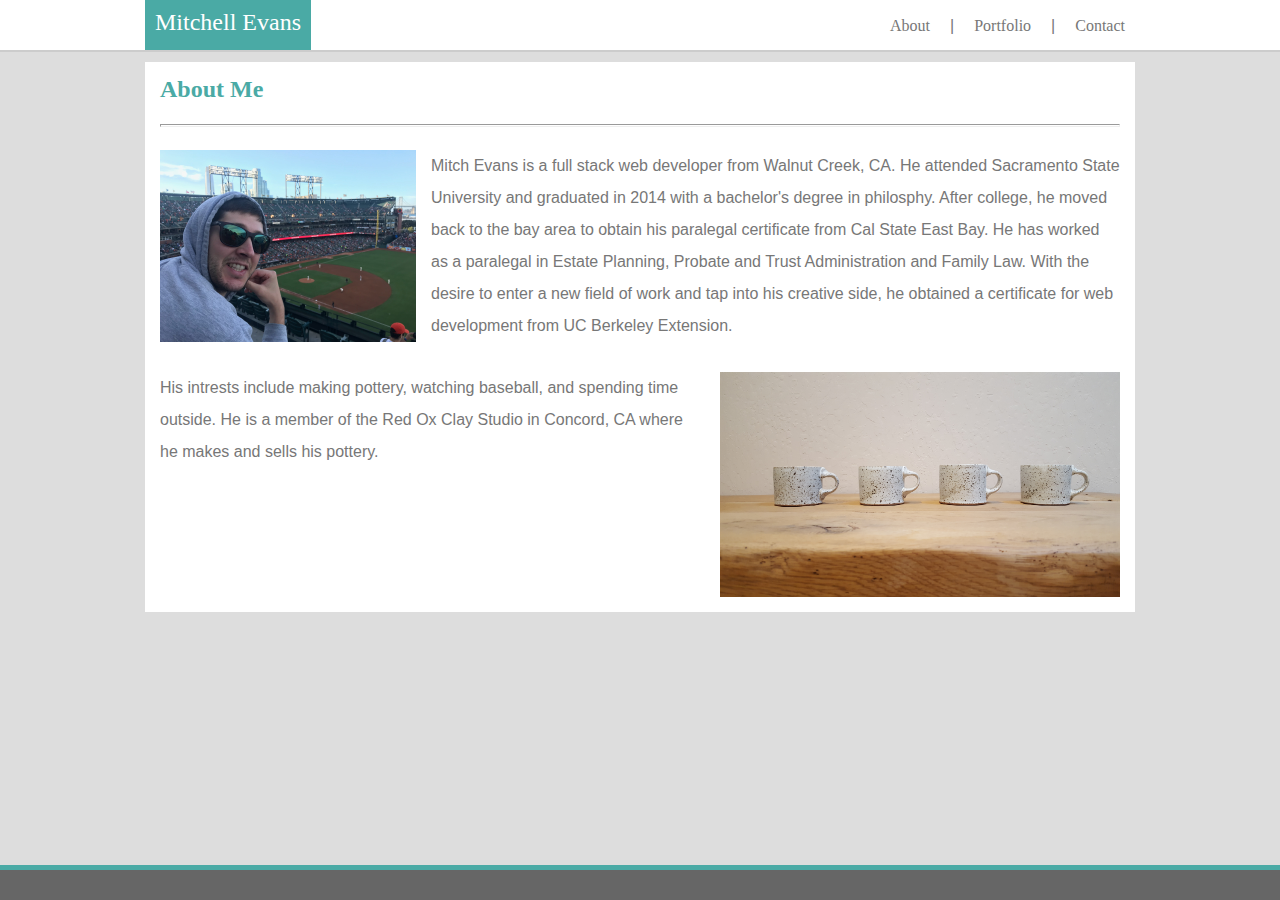
<file: index.html>
<!DOCTYPE html>
<html lang="en">

<link rel="stylesheet" type="text/css" href="./assets/css/reset_css.css">

<link rel="stylesheet" type="text/css" href="./assets/css/style.css">

<head>
    <meta charset="UTF-8">
    <meta name="viewport" content="width=device-width, initial-scale=1.0">
    <meta http-equiv="X-UA-Compatible" content="ie=edge">
    <title>Portfolio</title>
</head>

<body>

    <header>
        <div id="subheader">
            <h1 id="nametag">Mitchell Evans</h1>
            
            <a class="tab" href="contact.html">Contact</a>
            <p class="tab">|</p>
            <a class="tab" href="portfolio.html">Portfolio</a>
            <p class="tab">|</p>
            <a class="tab" href="index.html">About</a>
            
        </div>
    </header>

    <div class="content">

        <h2>About Me</h2>

        <div>
            <hr>
        </div>

        <img src="assets/images/mitchATT.jpeg" id="profilePic">

        <P> Mitch Evans is a full stack web developer from Walnut Creek, CA. He attended Sacramento State University and graduated in
            2014 with a bachelor's degree in philosphy. After college, he moved back to the bay area to obtain his
            paralegal certificate from Cal State East Bay. He has worked as a paralegal in Estate Planning, Probate and
            Trust Administration and Family Law. With the desire to enter a new field of work and tap into his creative side, he obtained
            a certificate for web development from UC Berkeley Extension.</p>

        <img src="assets/images/4mugs.jpg" id="mugs">

        <p>His intrests include making pottery, watching baseball, and spending time outside. He is a member of the Red
            Ox Clay Studio in Concord, CA where he makes and sells his pottery.</p>

    </div>

    <div>
        <footer>

        </footer>
    </div>

</body>

</html>
</file>
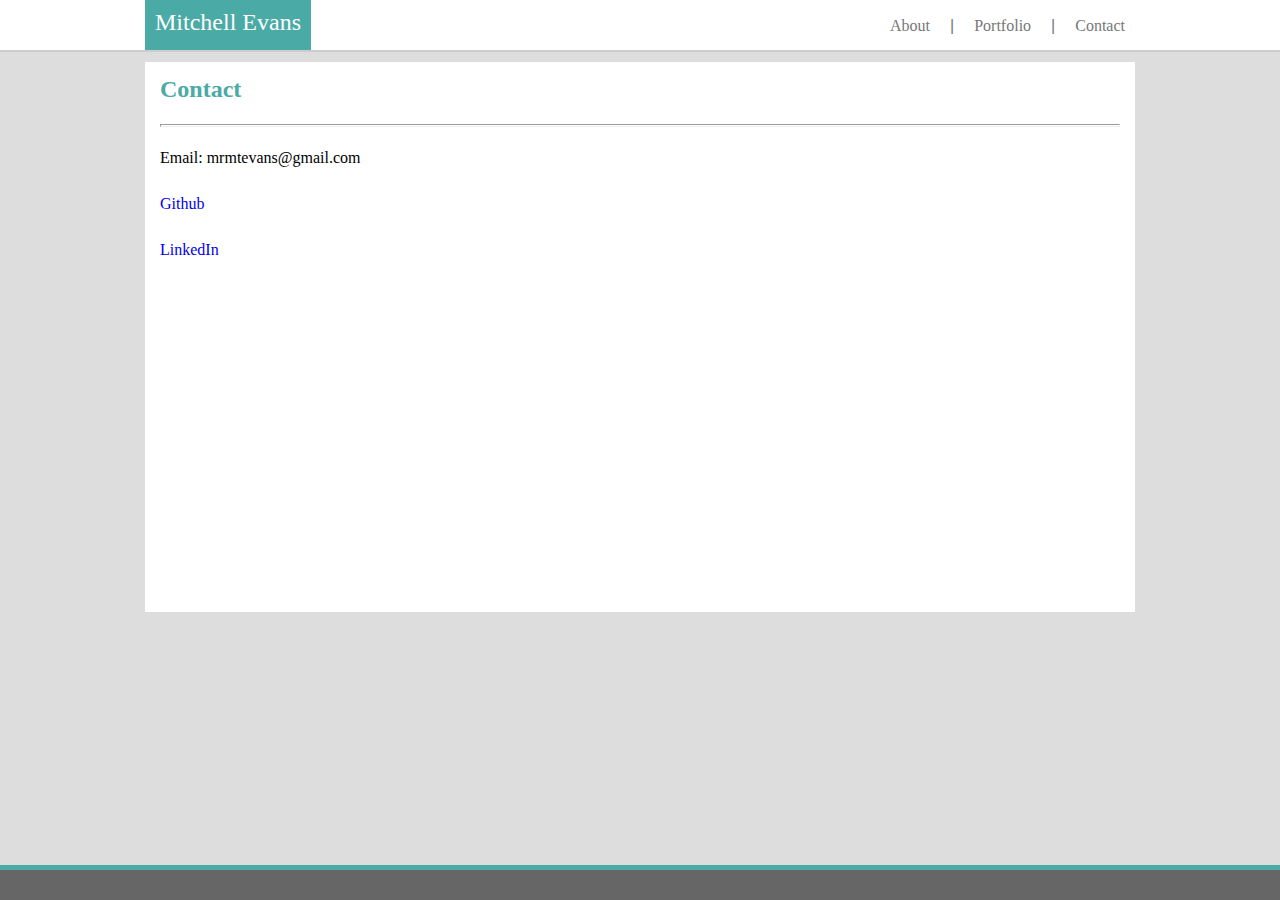
<file: contact.html>
<!DOCTYPE html>
<html lang="en">

<link rel="stylesheet" type="text/css" href="./assets/css/reset_css.css">

<link rel="stylesheet" type="text/css" href="./assets/css/style.css">

<head>
    <meta charset="UTF-8">
    <meta name="viewport" content="width=device-width, initial-scale=1.0">
    <meta http-equiv="X-UA-Compatible" content="ie=edge">
    <title>Portfolio</title>
</head>

<body>

    <header>
        <div id="subheader">
            <h1 id="nametag">Mitchell Evans</h1>
            
            <a class="tab" href="contact.html">Contact</a>
            <p class="tab">|</p>
            <a class="tab" href="portfolio.html">Portfolio</a>
            <p class="tab">|</p>
            <a class="tab" href="index.html">About</a>
        </div>
    </header>

    <div class="content">

        <h2>Contact</h2>
        <hr>
        <ul>
            <li><strong>Email: </strong> mrmtevans@gmail.com</li>
            <li><a href="https://github.com/mitchevans" target="_blank"><strong>Github</strong></a></li>
            <li><a href="https://www.linkedin.com/in/evans-mitchell" target="_blank"><strong>LinkedIn</strong></li>
        </ul>

    </div>

    <div>
        <footer></footer>
    </div>

</body>

</html>
</file>
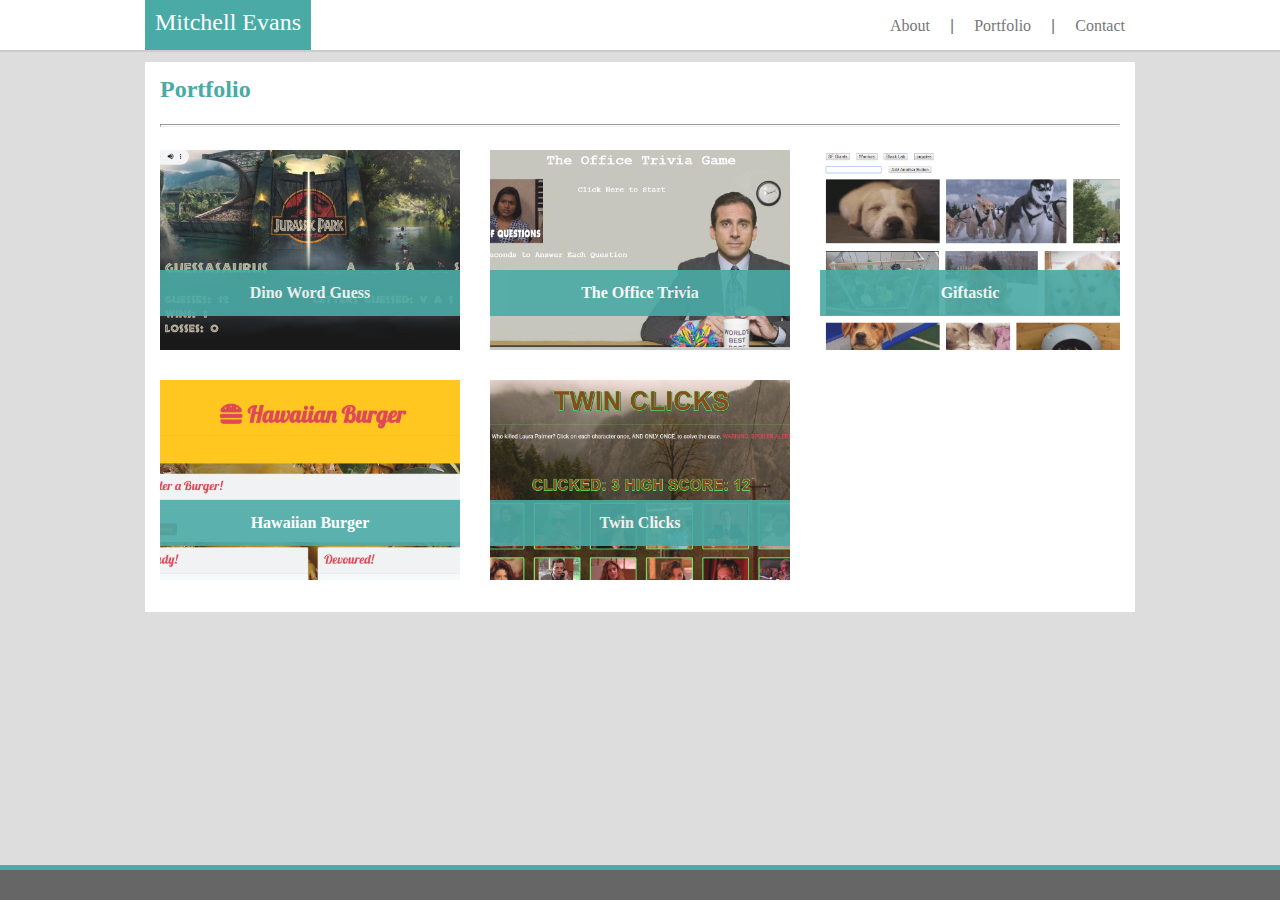
<file: portfolio.html>
<!DOCTYPE html>
<html lang="en">

<link rel="stylesheet" type="text/css" href="./assets/css/reset_css.css">

<link rel="stylesheet" type="text/css" href="./assets/css/style.css">

<head>
    <meta charset="UTF-8">
    <meta name="viewport" content="width=device-width, initial-scale=1.0">
    <meta http-equiv="X-UA-Compatible" content="ie=edge">
    <title>Portfolio</title>
</head>

<body>

    <header>
        <div id="subheader">
            <h1 id="nametag">Mitchell Evans</h1>

            <a class="tab" href="contact.html">Contact</a>
            <p class="tab">|</p>
            <a class="tab" href="portfolio.html">Portfolio</a>
            <p class="tab">|</p>
            <a class="tab" href="index.html">About</a>

        </div>
    </header>


    <div id="gallery">

        <h2>Portfolio</h2>

        <div>
            <hr>
        </div>

        <div class="container">
            <a href="https://mitchevans.github.io/Word_Guess_Game/">
                <img class="image" src="assets/images/word_guess.png"><h3 class="label">Dino Word Guess</h3></img>
            </a>
        </div>

        <div class="container">
            <a href="https://mitchevans.github.io/TriviaGame/">
                <img class="image" src="assets/images/the_office.png"><h3 class="label">The Office Trivia</h3></img>
            </a>
        </div>

        <div class="container">
                <a href="https://mitchevans.github.io/giftastic/">
                    <img class="image" src="assets/images/giftastic.png"><h3 class="label">Giftastic</h3></img>
                </a>
            </div>

            <div class="container">
                    <a href="https://burgers12.herokuapp.com/">
                        <img class="image" src="assets/images/burger.png"><h3 class="label">Hawaiian Burger</h3></img>
                    </a>
                </div>

                <div class="container">
                        <a href="https://twin-clicks.herokuapp.com/">
                            <img class="image" src="assets/images/twin_clicks.png"><h3 class="label">Twin Clicks</h3></img>
                        </a>
                    </div>

    </div>

    <div>
        <footer id="footer"></footer>
    </div>

</body>

</html>
<a></a>
</file>
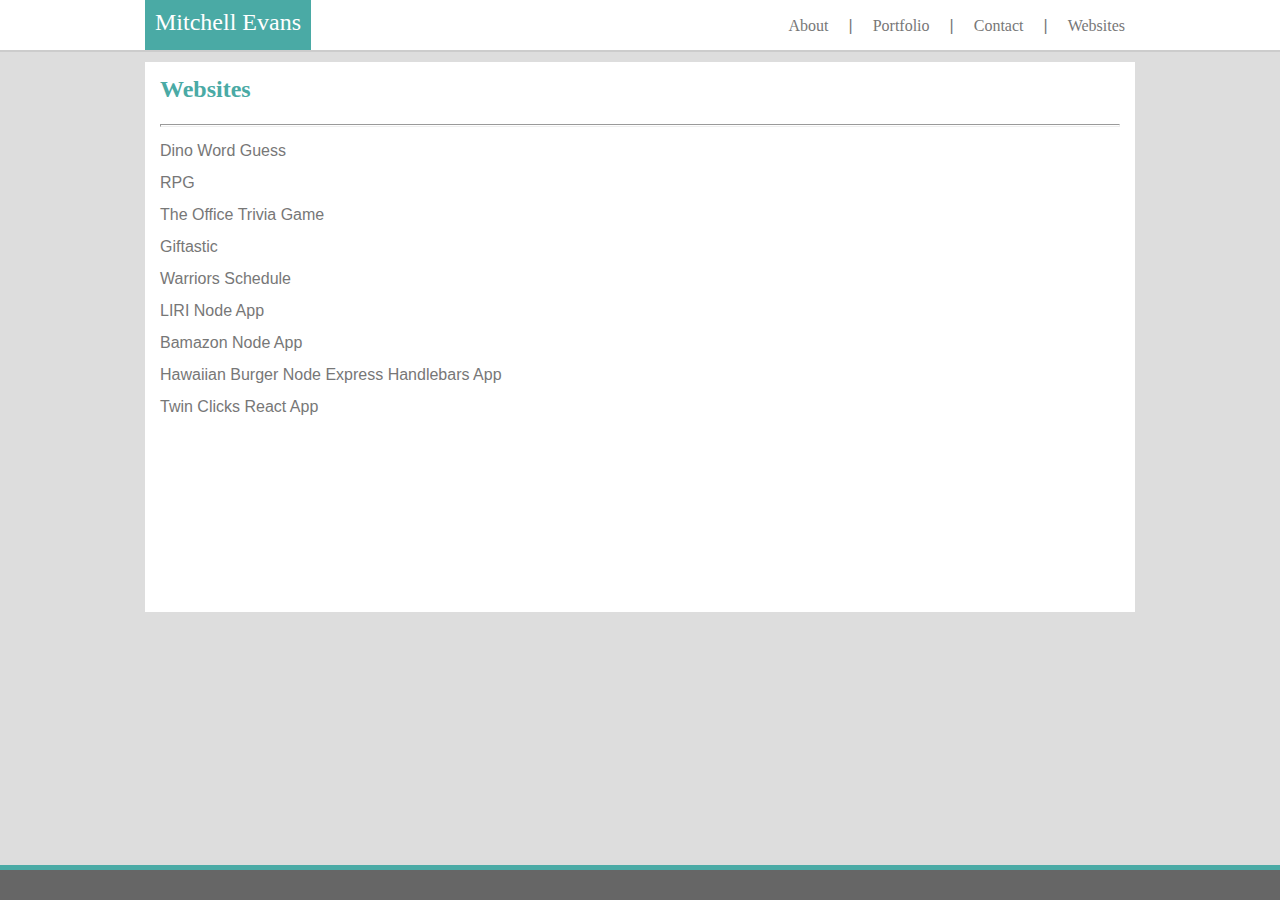
<file: sites.html>
<!DOCTYPE html>
<html lang="en">

<link rel="stylesheet" type="text/css" href="./assets/css/reset_css.css">

<link rel="stylesheet" type="text/css" href="./assets/css/style.css">

<head>
    <meta charset="UTF-8">
    <meta name="viewport" content="width=device-width, initial-scale=1.0">
    <meta http-equiv="X-UA-Compatible" content="ie=edge">
    <title>Portfolio</title>
</head>

<body>

    <header>
        <div id="subheader">
            <h1 id="nametag">Mitchell Evans</h1>

            <a class="tab" href="sites.html">Websites</a>
            <p class="tab">|</p>
            <a class="tab" href="contact.html">Contact</a>
            <p class="tab">|</p>
            <a class="tab" href="portfolio.html">Portfolio</a>
            <p class="tab">|</p>
            <a class="tab" href="index.html">About</a>

        </div>
    </header>

    <div class="content">

        <h2>Websites</h2>

        <div>
            <hr>
        </div>

        <a href="https://mitchevans.github.io/Word_Guess_Game/" class="websiteLink">Dino Word Guess</a>
            <br>
        <a href="https://mitchevans.github.io/unit-4-game/" class="websiteLink">RPG</a>
            <br>
        <a href="https://mitchevans.github.io/TriviaGame/" class="websiteLink">The Office Trivia Game</a>
            <br>
        <a href="https://mitchevans.github.io/giftastic/" class="websiteLink">Giftastic</a>
            <br>
        <a href="https://mitchevans.github.io/WarriorsUpcomingGames/" class="websiteLink">Warriors Schedule</a>
            <br>
        <a href="https://github.com/mitchevans/liri-node-app/blob/master/README.md" class="websiteLink">LIRI Node App</a>
            <br>
        <a href="https://github.com/mitchevans/bamazon/blob/master/README.md" class="websiteLink">Bamazon Node App</a>
            <br>
        <a href="https://burgers12.herokuapp.com/" class="websiteLink">Hawaiian Burger Node Express Handlebars App</a>
            <br>
        <a href="https://twin-clicks.herokuapp.com/" class="websiteLink">Twin Clicks React App</a>
    </div>

    <div>
        <footer>

        </footer>
    </div>

</body>

</html>
</file>
<file: assets/css/style.css>
a:link {
    text-decoration: none;
}

body {
    background-color: #dddddd;
    position: relative;
}

button {
    margin: 15px;
    background-color: #4aaaa5;
    color: #dddddd;
    padding: 10px;
    font-family: 'Arial', 'Helvetica Neue', Helvetica, sans-serif;
    font-size: 18px;
}
h2 {
    color: #4aaaa5;
    padding: 15px;
    font-size: 24px;
    font-weight: bolder;
    font-family: 'Georgia', Times, Times New Roman, serif;
    }

.tab {
    float: right;
    margin-bottom: 0px;
    padding: 10px;
    color: #777777;
    font-size: 16px;
    line-height: 2;
}

header {
    font-family: 'Georgia', Times, Times New Roman, serif;
    margin: 0 auto;
    background-color: #ffffff;
    width: 100%;
    height: 50px;
    border-color: #cccccc;
    border-bottom-style: solid;
    border-width: 2px;
}

hr { 
    height:1px; 
    color: #dddddd;
    margin-right: 15px; 
    margin-left: 15px;
}
    
input {
    width: 930px;
    margin: 0 auto;
    margin-left:15px;
}

#messagebox {
    height: 100px;
}

#subheader {
    width: 990px;
    margin: 0 auto;
}

#profilePic {
    width: 256px;
    height: 192px;
    float: left;
    padding: 15px;
}

.galleryphoto {
    width: 300px;
    height: 200px;
    float:left;
}

#nametag {
    background-color: #4aaaa5;
    float: left;
    font-size: 24px;
    padding: 10px;
    color: #ffffff;
    font-family: 'Georgia', Times, Times New Roman, serif;
    height: 30px;
    margin: 0 auto;
}

.content {
    width: 990px;
    height: 550px;
    margin: 0 auto;
    background-color:#ffffff;
    margin-top: 10px;
}

#gallery {
    width: 990px;
    height: 550px;
    margin: 0 auto;
    background-color:#ffffff;
    margin-top: 10px;
    margin-bottom: 10px;
}

.container {
    height: 230px;
    width: 330px;
    position: relative;
    float: left;
  }

.image {
    opacity: .9;
    position: absolute;
    left: 15px;
    top: 15px;
    height: 200px;
    width: 300px;
    z-index: 1;
  }



.label {
    position: relative;
    z-index: 3;
    text-align: center;
    bottom: -120px;
    background-color: #4aaaa5;
    opacity: 90%;
    color: #ffffff;
    margin: 15px;
    padding: 15px;
}

  h3 {
    color: #4aaaa5;
    padding-left: 15px;
    font-weight: bolder;
    font-family: 'Georgia', Times, Times New Roman, serif;
  }

  li {
      padding: 15px;
  }

footer {
    width: 100%;
    height: 30px;
    background-color: #666666;
    position: fixed;
    bottom: 0;
    border-color: #4aaaa5;
    border-top-style: solid;
    border-width: 5px;
    margin-top: 10px;
}

#galleryfooter {
    width: 100%;
    height: 30px;
    background-color: #666666;
    position: relative;
    bottom: 0;
    border-color: #4aaaa5;
    border-top-style: solid;
    border-width: 5px;
    margin-top: 10px;
}

#mugs {
    float: right;
    width: 400px;
    padding: 15px;
}

p {
    color: #777777;
    font-size: 16px;
    line-height: 2;
    padding: 15px; 
    margin: 0 auto;
    font-family:'Arial', 'Helvetica Neue', Helvetica, sans-serif;
}

.websiteLink {
    color: #777777;
    font-size: 16px;
    line-height: 2;
    padding: 15px; 
    margin: 0 auto;
    font-family:'Arial', 'Helvetica Neue', Helvetica, sans-serif;
}
</file>
